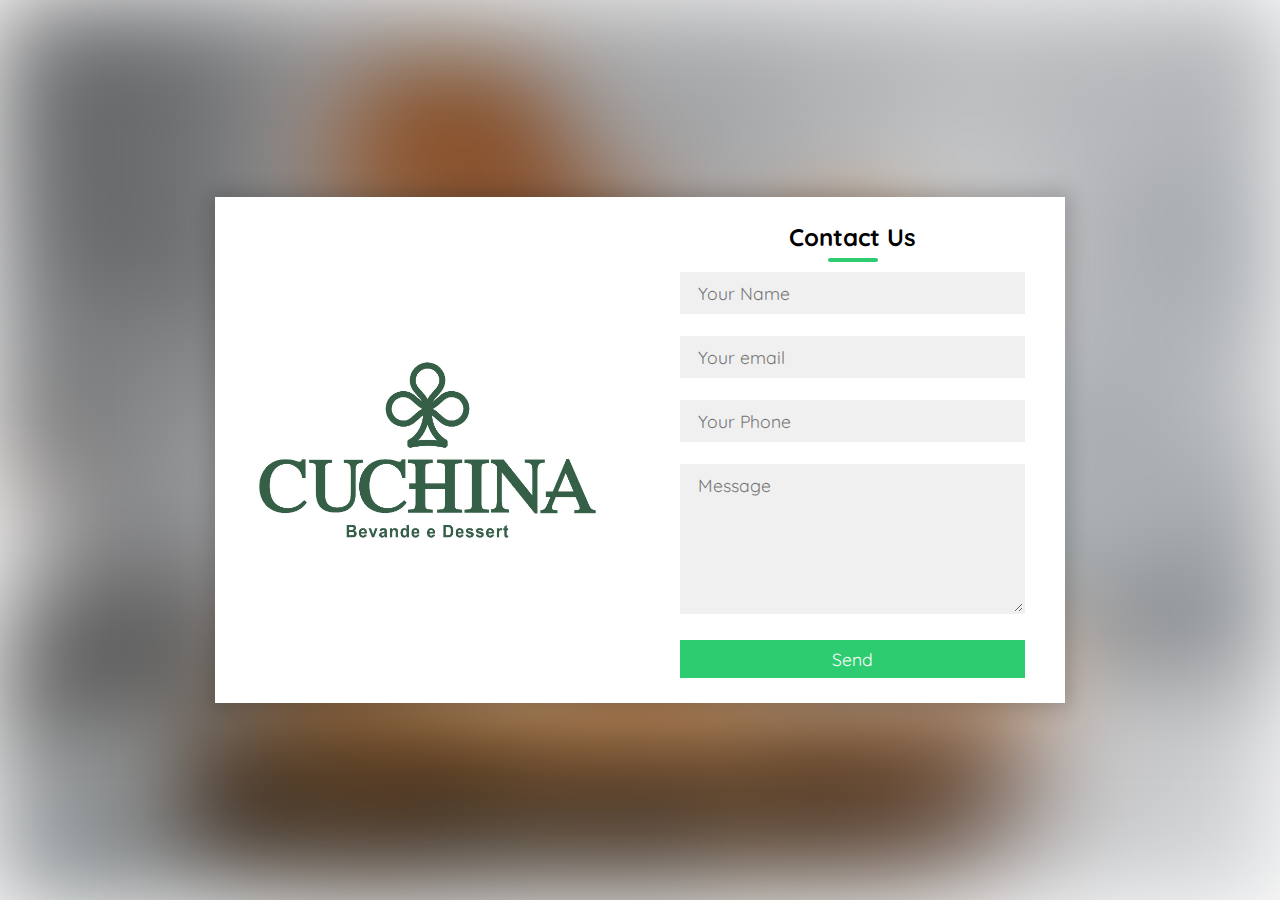
<file: contact.html>
<!DOCTYPE html>
<html>
    <head>
        <title>Contact us</title>
        <meta name="viewport" content="width=device-width,intial-scale=1">
        <link rel="stylesheet" type="text/css" href="contact.css">
        <link href="https://fonts.googleapis.com/css2?family=Poppins&family=Quicksand&display=swap" rel="stylesheet">
    </head>
    <body>
        <div class="container">
            <div class="contact-box">
            <div class="left"></div>
            <div class="right">
            <h2>Contact Us</h2>
            <input type="text"class="field" placeholder="Your Name">
            <input type="email" class="field" placeholder="Your email">
            <input type="text" class="field" placeholder="Your Phone">
            <textarea class="field" placeholder="Message"></textarea>
            <button class="btn">Send</button>
        </div>
      </div>
    </div>

        </div>
    </body> 
</html>
</file>
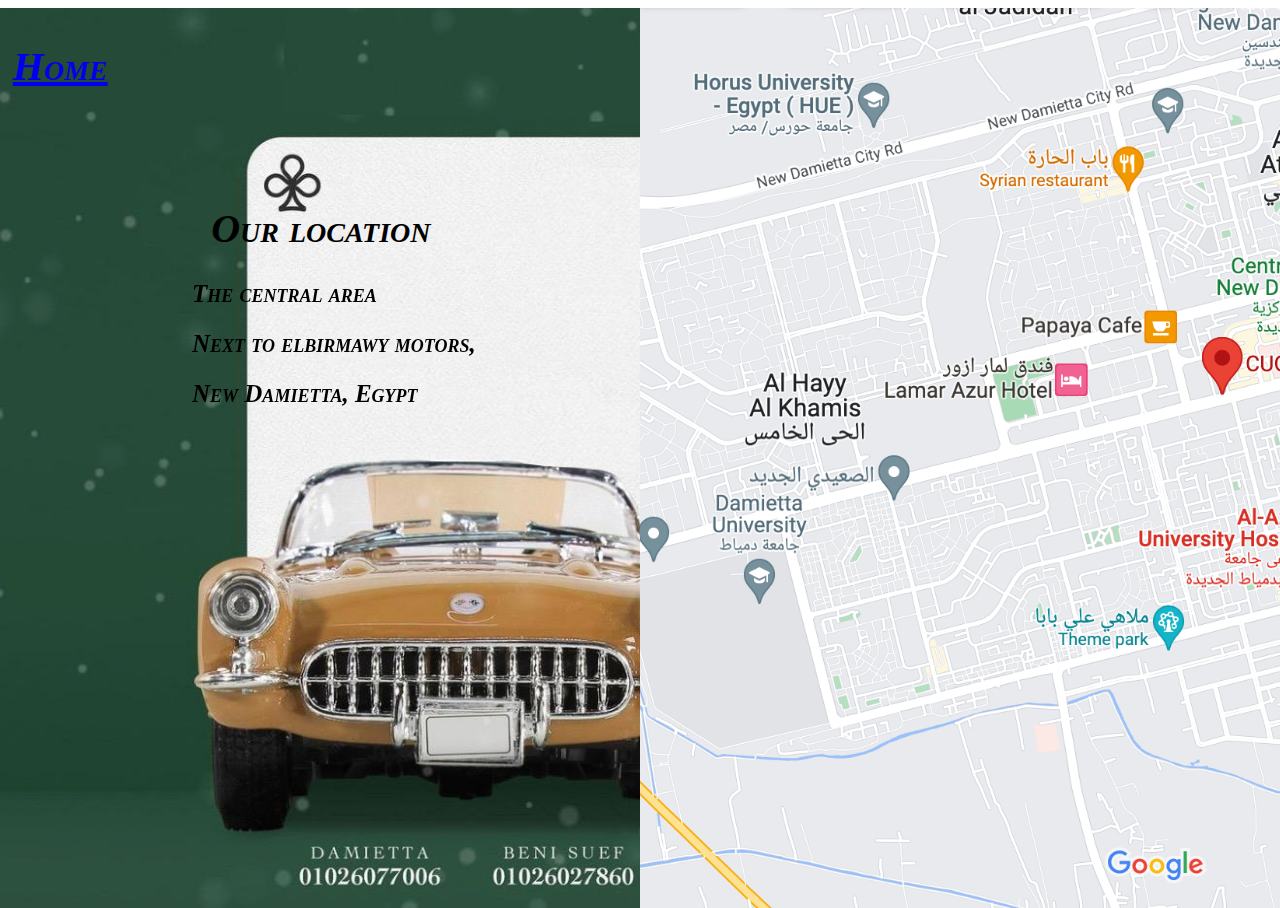
<file: location.html>
<html>
    <body>
        <div class="right-img"></div>
        <div class="left-img"></div>
        <div style = "position:absolute; left: 16.5%; top: 18vh">
        <h1 style="font: italic small-caps bold 16px/2 cursive; font-size: 40px">Our location </h1> 
        <div style = "position:fixed; left: 1%; top: 0.05%; color: black;">
        <h1 style="font: italic small-caps bold 16px/2 cursive; font-size: 40px">
         <a href="index.html">Home</a>
        </h1>
        
        <div style = "position:fixed ; left: 15%; top: 28vh">
        <h1 style="font: italic small-caps bold 16px/2 cursive; font-size: 25px">
            The central area<br>
             Next to elbirmawy motors,<br>
             New Damietta, Egypt </h1>

        </div>
    </body>
    <style>
        .right-img {
            height: 100vh;
            width: 50vw;
            background-image: url('loc.jpeg');
            background-repeat: no-repeat;
            background-size:cover;
            right: 0;
            position: absolute;
            background-position-x: -100px;
        }
        .left-img {
            background-image: url('backwo.jpeg');
            height: 100vh;
            width: 50vw;
            background-repeat: no-repeat;
            background-size:cover;
            left: 0;
            position: absolute;
            /* background-position-x: -120px; */
        }

        

    </style>
</html>
</file>
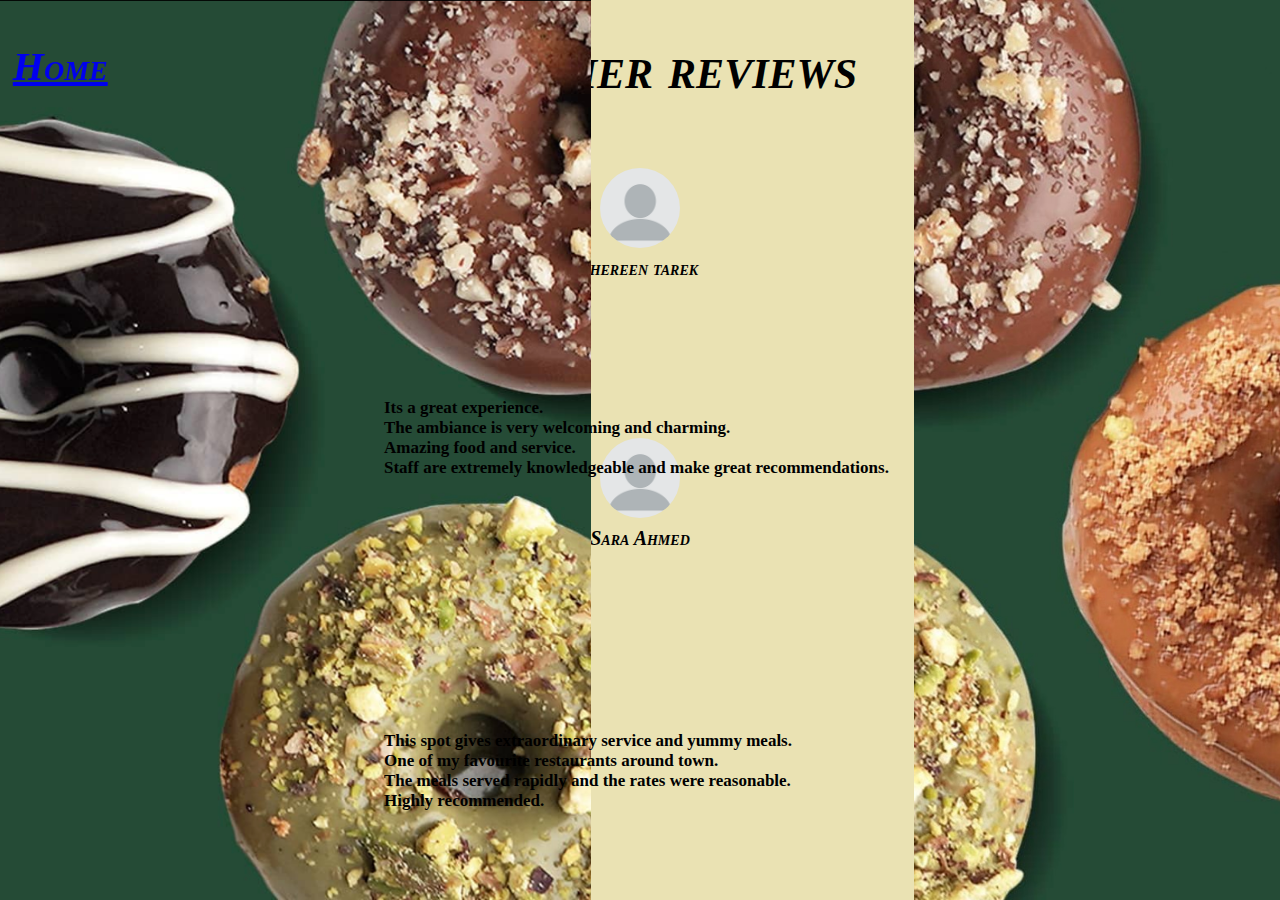
<file: reviews.html>
<html>
    <body>
        <div class="right-img"></div>
        <div class="left-img"></div>
        <div style = "text-align: center;z-index: 1;">
            <h1 class="main-typo">
                
                customer reviews </h1> 
            
            </div>





         <div class="review-item">
            <img src="user1.jpg" class="user-imag"></img>
            <h1 class="review1">
                 shereen tarek 
            </h1> 
        </div>  


        <div style = "position:fixed; left: 1%; top: 0.01px; color: black;">
            <h1 style="font: italic small-caps bold 16px/2 cursive; font-size: 40px">
             <a href="file:///Users/donyamousa/Desktop/page/index.html">Home</a>
            </h1>
        </div>





        <div class="review-item">
            <img src="user1.jpg" class="user-imag"></img>
            <h1 class="review1">
                 Sara Ahmed
            </h1> 
        </div>        
    </body>




   <div style = "position:absolute; left: 30%; top: 43vh">
        <h1 style="font: Comic Sans MS, Comic Sans, cursive; font-size: 17px">
            
            Its a great experience.<br>
            The ambiance is very welcoming and charming.<br>
           Amazing food and service.<br>
            Staff are extremely knowledgeable and make great recommendations. </h1> 
        
        </div>



        <div style = "position:absolute; left: 30%; top: 80vh">
            <h1 style="font: Comic Sans MS, Comic Sans, cursive; font-size: 17px">
                
                This spot gives extraordinary service and yummy meals.<br>
                 One of my favourite restaurants around town.<br>
                  The meals served rapidly and the rates were reasonable.<br>
                  Highly recommended. </h1> 
            
            </div>
            
        
        
     



    <style>
        body {
            background-color: rgba(225,213,147,0.7);
        }
        .overlay {
            background-color: rgba(225,213,147,255);
            height: 100vh;
            width: 100vw;
            position: absolute;
            top: 0;
            left: 0;
            /* opacity: 0.7; */
            z-index: 0;
        }





        .right-img {
            height: 100vh;
            width: 38vw;
            background-image: url('reviews.jpg');
            background-repeat: no-repeat;
            background-size:cover;
            right: 0;
            top:0;
            position: absolute;
            background-position-x: 120px;
        }





        .left-img {
            background-image: url('revleft.jpg');
            height: 100vh;
            width: 50%;
            background-repeat: no-repeat;
            background-size:cover;
            left: 0;
            top: 0;
            position: absolute;
            background-position-x: -300px
             ;
          
        
        }





        .user-imag {
            height: 80px;
            width: 80px;
            background-repeat: no-repeat;
            background-size:cover;
            margin: 0 auto;
            border-radius: 999px;
        }







        .main-typo {
            font: italic small-caps bold 16px/2 cursive; 
            font-size: 60px; 
            color: black; 
            z-index: 10;
        }






       .review1{ 
        font: italic small-caps bold 16px/2 cursive; 
            font-size: 20px; 
            color: rgb(0, 0, 0); 
            z-index: 10;
            margin: 0px;
       }






       .review-item {
        text-align: center;
        z-index: 1;
        margin-top: 10px;
        margin-bottom: 150px;
       }



      






    </style>
</html>
</file>
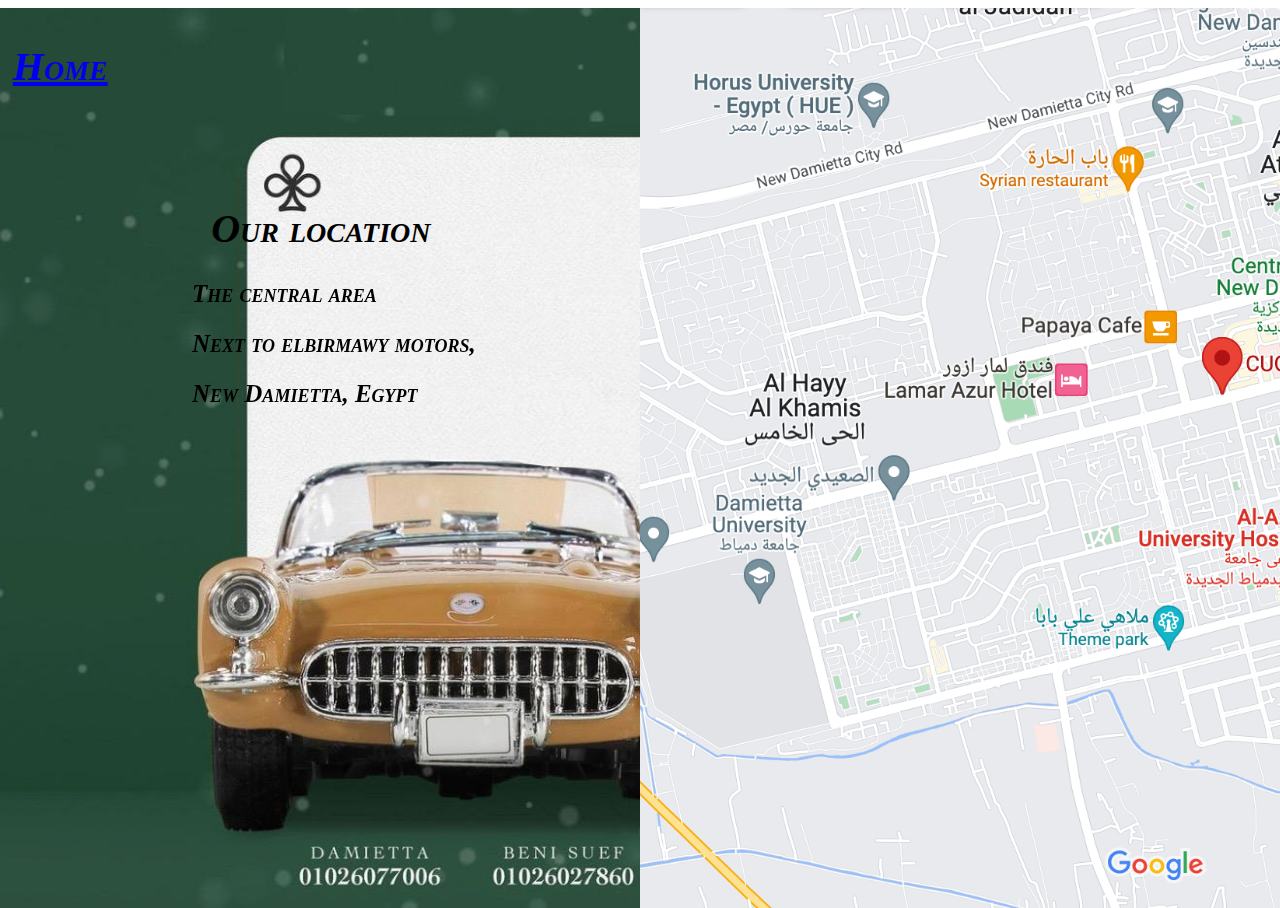
<file: cuchina 2/location.html>
<html>
    <body>
        <div class="right-img"></div>
        <div class="left-img"></div>
        <div style = "position:absolute; left: 16.5%; top: 18vh">
        <h1 style="font: italic small-caps bold 16px/2 cursive; font-size: 40px">Our location </h1> 
        <div style = "position:fixed; left: 1%; top: 0.05%; color: black;">
        <h1 style="font: italic small-caps bold 16px/2 cursive; font-size: 40px">
         <a href="home.html">Home</a>
        </h1>
        
        <div style = "position:fixed ; left: 15%; top: 28vh">
        <h1 style="font: italic small-caps bold 16px/2 cursive; font-size: 25px">
            The central area<br>
             Next to elbirmawy motors,<br>
             New Damietta, Egypt </h1>

        </div>
    </body>
    <style>
        .right-img {
            height: 100vh;
            width: 50vw;
            background-image: url('loc.jpeg');
            background-repeat: no-repeat;
            background-size:cover;
            right: 0;
            position: absolute;
            background-position-x: -100px;
        }
        .left-img {
            background-image: url('backwo.jpeg');
            height: 100vh;
            width: 50vw;
            background-repeat: no-repeat;
            background-size:cover;
            left: 0;
            position: absolute;
            /* background-position-x: -120px; */
        }

        

    </style>
</html>
</file>
<file: contact.css>
*{
	padding: 0;
	margin: 0;
	box-sizing: border-box;
	font-family: 'Quicksand', sans-serif;
}

body{
	height: 100vh;
	width: 100%;
}

.container{
	position: relative;
	width: 100%;
	height: 100%;
	display: flex;
	justify-content: center;
	align-items: center;
	padding: 20px 100px;
}

.container:after{
	content: '';
	position: absolute;
	width: 100%;
	height: 100%;
	left: 0;
	top: 0;
	background: url(IMG/IMG_3295.jpg) no-repeat center;
	background-size: cover;
	filter: blur(50px);
	z-index: -1;
}
.contact-box{
	max-width: 850px;
	display: grid;
	grid-template-columns: repeat(2, 1fr);
	justify-content: center;
	align-items: center;
	text-align: center;
	background-color: #fff;
	box-shadow: 0px 0px 19px 5px rgba(0,0,0,0.19);
}

.left{
	background: url(IMG/cuchina.jpg) no-repeat center;
	background-size: cover;
	height: 100%;
}

.right{
	padding: 25px 40px;
}

h2{
	position: relative;
	padding: 0 0 10px;
	margin-bottom: 10px;
}

h2:after{
	content: '';
    position: absolute;
    left: 50%;
    bottom: 0;
    transform: translateX(-50%);
    height: 4px;
    width: 50px;
    border-radius: 2px;
    background-color: #2ecc71;
}

.field{
	width: 100%;
	border: 2px solid rgba(0, 0, 0, 0);
	outline: none;
	background-color: rgba(230, 230, 230, 0.6);
	padding: 0.5rem 1rem;
	font-size: 1.1rem;
	margin-bottom: 22px;
	transition: .3s;
}

.field:hover{
	background-color: rgba(0, 0, 0, 0.1);
}

textarea{
	min-height: 150px;
}

.btn{
	width: 100%;
	padding: 0.5rem 1rem;
	background-color: #2ecc71;
	color: #fff;
	font-size: 1.1rem;
	border: none;
	outline: none;
	cursor: pointer;
	transition: .3s;
}

.btn:hover{
    background-color: #27ae60;
}

.field:focus{
    border: 2px solid rgba(30,85,250,0.47);
    background-color: #fff;
}

@media screen and (max-width: 880px){
	.contact-box{
		grid-template-columns: 1fr;
	}
	.left{
		height: 200px;
	}
}
</file>
